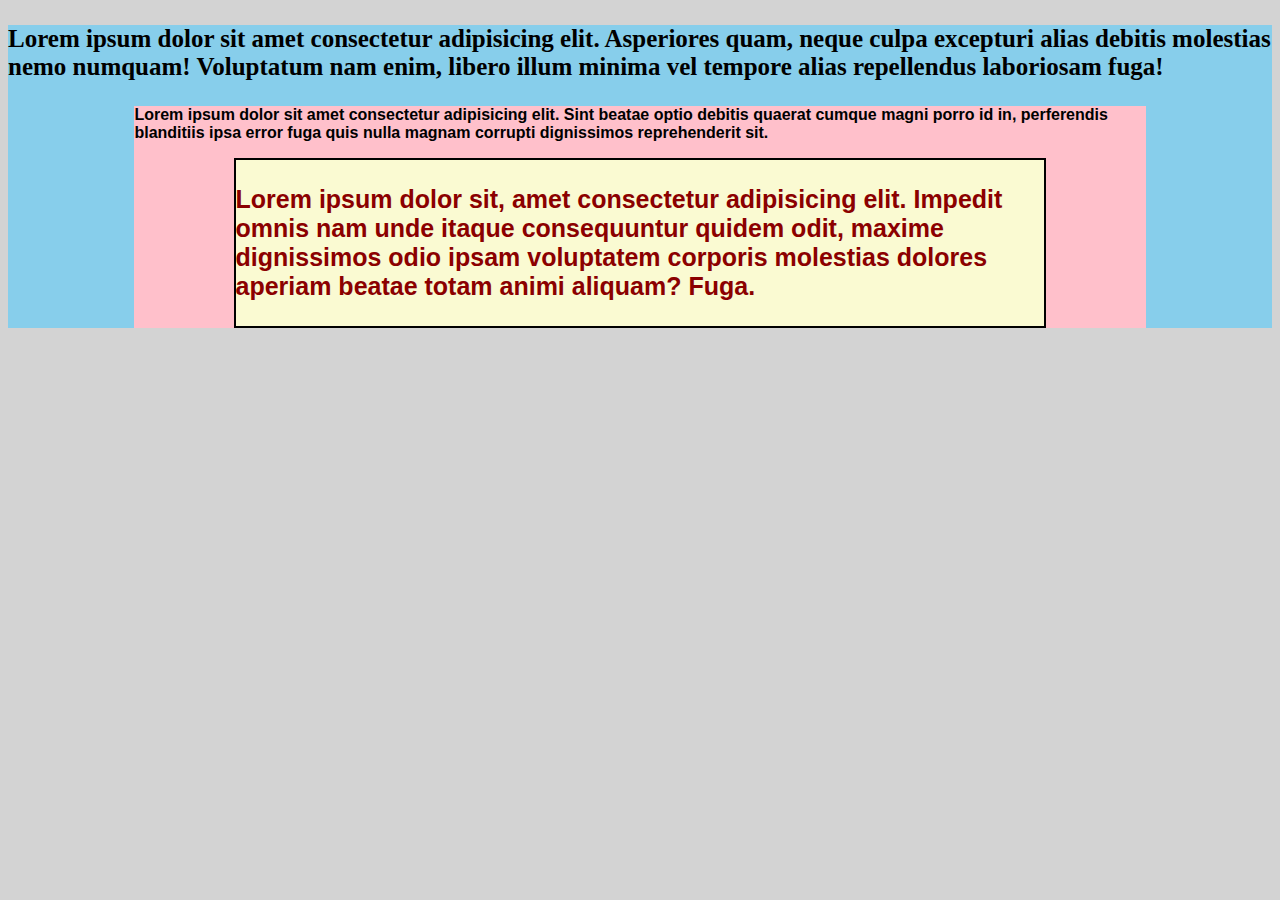
<file: Day-2_Assignment/lu2.html>
<!DOCTYPE html>
<html>
<head>
	<meta charset="utf-8">
	
	<title>css assignment</title>
    <link rel="stylesheet"  href="external.css">
	<style>
		.one{
			width: 80%;
			height: 90%;
			margin: auto;
			background-color: pink;
			font-family: arial;
			font-weight: bold;
		}
	</style>

</head>
<body style="background-color:lightgray;">
<div style="background-color:skyblue;width: 100%;height:100% ;font-weight: bold;margin: auto;">
	<p style="font-size: 25px;">Lorem ipsum dolor sit amet consectetur adipisicing elit. Asperiores quam, neque culpa excepturi alias debitis molestias nemo numquam! Voluptatum nam enim, libero illum minima vel tempore alias repellendus laboriosam fuga!</p>
	<div class="one">
	<p>
		Lorem ipsum dolor sit amet consectetur adipisicing elit. Sint beatae optio debitis quaerat cumque magni porro id in, perferendis blanditiis ipsa error fuga quis nulla magnam corrupti dignissimos reprehenderit sit.
	</p>	
	<div class="two">
		<p>Lorem ipsum dolor sit, amet consectetur adipisicing elit. Impedit omnis nam unde itaque consequuntur quidem odit, maxime dignissimos odio ipsam voluptatem corporis molestias dolores aperiam beatae totam animi aliquam? Fuga.</p>
	</div>
	</div>
</div>
</body>
</html>
</file>
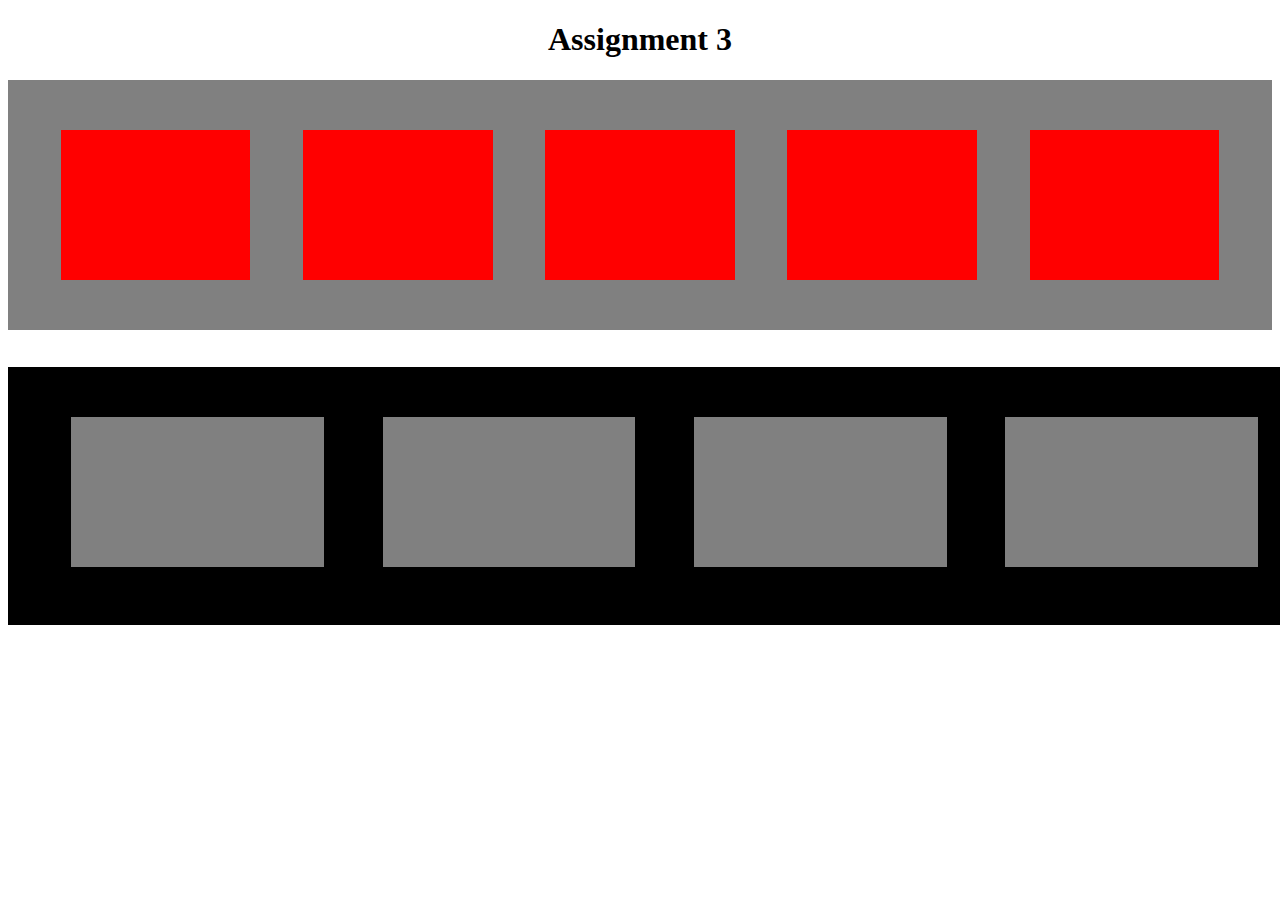
<file: Day-3_Assignment/lu3.html>
<!DOCTYPE html>
<html>
<head>
	<meta charset="utf-8">
	<title>layout</title>
	<link rel="stylesheet" href="lu3style.css">
</head>
<body>
<h1>Assignment 3<h1>	
<section class="first">
<div class="sub"></div>
<div class="sub"></div>	
<div class="sub"></div>
<div class="sub"></div>
<div class="sub"></div>
</section>
<br>
<section class="second">
<div class="sub2"></div>
<div class="sub2"></div>
<div class="sub2"></div>
<div class="sub2"></div>	
</section>

</body>
</html>
</file>
<file: Day-2_Assignment/external.css>
.two{
	width: 80%;
	height: 80%;
	margin: auto;
	font-size: 25px;
	font-weight: bold;
	background-color: lightgoldenrodyellow;
	color: darkred;
	border: 2px solid black;
}
</file>
<file: Day-3_Assignment/lu3style.css>
h1{
	text-align: center;
}

.first{
	width: 100%;
	background-color: gray;
	display: flex;
	padding-top: 50px;
	padding-bottom: 50px;
	justify-content: space-evenly;
}

.sub{
	background-color: red;
	width: 15%;
	height: 150px;
}

.second{
	width: 100%;
	padding: 50px;
	background-color: black;

}

.sub2{

	background-color: gray;
	width: 20%;
	height: 150px;
	margin-right: 4%;
	display: inline-block;

}
</file>
